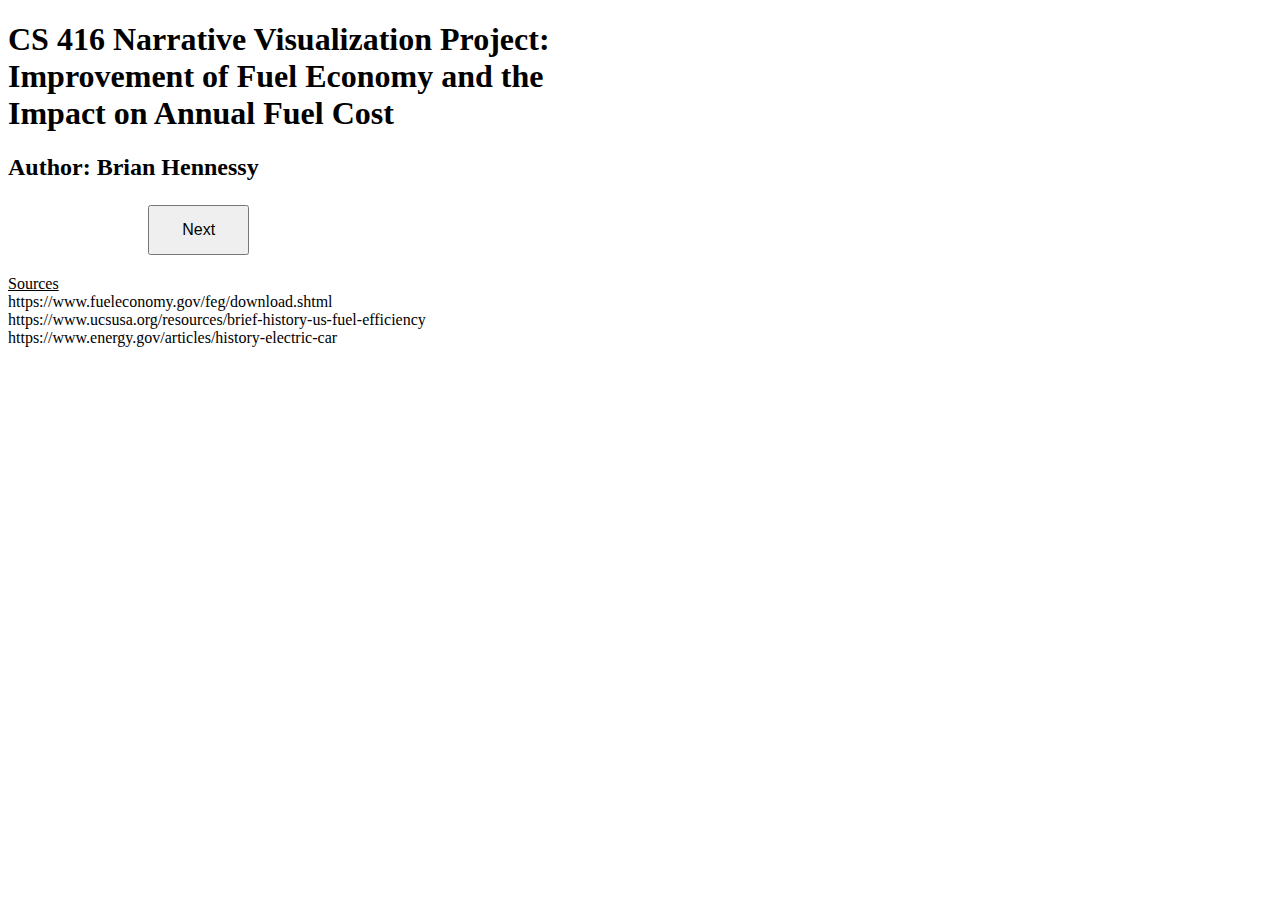
<file: index.html>
<!DOCTYPE html>
<html>

  <head>
    <link rel="stylesheet" href="style.css">
    <script src='https://d3js.org/d3.v5.min.js'></script>
  </head>

  <body style="width:600px" onload='init()'>
    <h1>CS 416 Narrative Visualization Project:<br>Improvement of Fuel Economy and the Impact on Annual Fuel Cost</h1>
    <h2>Author: Brian Hennessy</h2>
    <nav id='navBar'>
      <button class="button" id="previousButton" style="visibility:hidden" onclick="previous()">Previous</button>
      <button class="button" id="nextButton" onclick="next()">Next</button>
    </nav>
    <div id="visualization" align="left"></div>
    <div><p id="text"></p></div>
    <p><u>Sources</u><br>https://www.fueleconomy.gov/feg/download.shtml<br>https://www.ucsusa.org/resources/brief-history-us-fuel-efficiency<br>https://www.energy.gov/articles/history-electric-car</p>
    <div id="tooltip" align="left"></div>
    <script src="script.js"></script>
  </body>

</html>
</file>
<file: style.css>
.title {
    fill: black;
    font-size: 18px;
    text-decoration: underline;
    font-weight: bold;
}

.button {
    padding: 14px 32px;
    text-align: center;
    text-decoration: none;
    display: inline-block;
    font-size: 16px;
    margin: 4px 2px;
    transition-duration: 0.4s;
    cursor: pointer;
}

.button:hover {
    background-color: rgba(80, 75, 75, 0.24);
}

.dropdown {
    position: relative;
    display: inline-block;
    padding: 14px;
    font-size: 16px;
    margin-left: 50px;
}
  
.xaxis {
    font-size: 14px;
}

.yaxis {
    font-size: 14px;
}

.xlabel {
    fill: black;
    font-size: 14px;
}

.ylabel {
    fill: black;
    font-size: 14px;
}

.legendtext {
    font-size: 14px
}

.overallline {
    fill: none;
    stroke: steelblue;
    stroke-width: 3;
}

.gasline {
    fill: none;
    stroke: red;
    stroke-width: 2.5;
}

.electricline {
    fill: none;
    stroke: blue;
    stroke-width: 2.5;
}

.pluginline {
    fill: none;
    stroke: purple;
    stroke-width: 2.5;
}

.fuelcellline {
    fill: none;
    stroke: green;
    stroke-width: 2.5;
}

.annotationline {
    stroke-width: 1;
    stroke: black;
}

.annotationtext {
    fill: black;
    font-size: 10px;
}

.tooltip {
    color: black;
    background-color: white;
    background: white;
    position:relative;
    border: solid;
    border-width: 1px;
    border-radius: 5px;
    padding: 10px;
    width: 350px;
}
</file>
